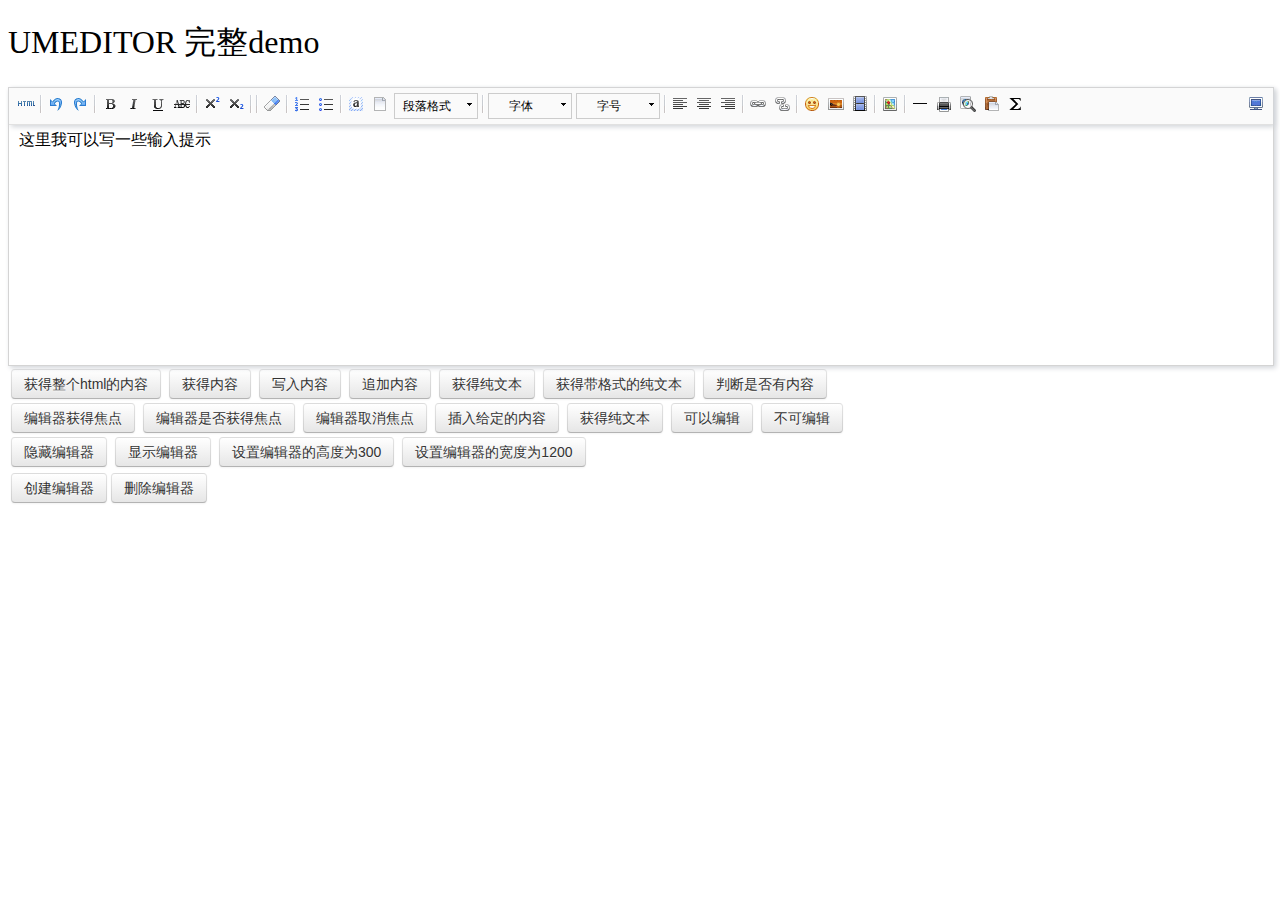
<file: web/umeditor/index.html>
<!DOCTYPE HTML>
<html>
<head>

    <meta http-equiv="Content-Type" content="text/html;charset=utf-8"/>
    <title>UMEDITOR 完整demo</title>
    <meta http-equiv="Content-Type" content="text/html; charset=utf-8"/>
    <link href="themes/default/css/umeditor.css" type="text/css" rel="stylesheet">
    <script type="text/javascript" src="third-party/jquery.min.js"></script>
    <script type="text/javascript" charset="utf-8" src="umeditor.config.js"></script>
    <script type="text/javascript" charset="utf-8" src="umeditor.min.js"></script>
    <script type="text/javascript" src="lang/zh-cn/zh-cn.js"></script>
    <style type="text/css">
        h1{
            font-family: "微软雅黑";
            font-weight: normal;
        }
        .btn {
            display: inline-block;
            *display: inline;
            padding: 4px 12px;
            margin-bottom: 0;
            *margin-left: .3em;
            font-size: 14px;
            line-height: 20px;
            color: #333333;
            text-align: center;
            text-shadow: 0 1px 1px rgba(255, 255, 255, 0.75);
            vertical-align: middle;
            cursor: pointer;
            background-color: #f5f5f5;
            *background-color: #e6e6e6;
            background-image: -moz-linear-gradient(top, #ffffff, #e6e6e6);
            background-image: -webkit-gradient(linear, 0 0, 0 100%, from(#ffffff), to(#e6e6e6));
            background-image: -webkit-linear-gradient(top, #ffffff, #e6e6e6);
            background-image: -o-linear-gradient(top, #ffffff, #e6e6e6);
            background-image: linear-gradient(to bottom, #ffffff, #e6e6e6);
            background-repeat: repeat-x;
            border: 1px solid #cccccc;
            *border: 0;
            border-color: #e6e6e6 #e6e6e6 #bfbfbf;
            border-color: rgba(0, 0, 0, 0.1) rgba(0, 0, 0, 0.1) rgba(0, 0, 0, 0.25);
            border-bottom-color: #b3b3b3;
            -webkit-border-radius: 4px;
            -moz-border-radius: 4px;
            border-radius: 4px;
            filter: progid:DXImageTransform.Microsoft.gradient(startColorstr='#ffffffff', endColorstr='#ffe6e6e6', GradientType=0);
            filter: progid:DXImageTransform.Microsoft.gradient(enabled=false);
            *zoom: 1;
            -webkit-box-shadow: inset 0 1px 0 rgba(255, 255, 255, 0.2), 0 1px 2px rgba(0, 0, 0, 0.05);
            -moz-box-shadow: inset 0 1px 0 rgba(255, 255, 255, 0.2), 0 1px 2px rgba(0, 0, 0, 0.05);
            box-shadow: inset 0 1px 0 rgba(255, 255, 255, 0.2), 0 1px 2px rgba(0, 0, 0, 0.05);
        }

        .btn:hover,
        .btn:focus,
        .btn:active,
        .btn.active,
        .btn.disabled,
        .btn[disabled] {
            color: #333333;
            background-color: #e6e6e6;
            *background-color: #d9d9d9;
        }

        .btn:active,
        .btn.active {
            background-color: #cccccc \9;
        }

        .btn:first-child {
            *margin-left: 0;
        }

        .btn:hover,
        .btn:focus {
            color: #333333;
            text-decoration: none;
            background-position: 0 -15px;
            -webkit-transition: background-position 0.1s linear;
            -moz-transition: background-position 0.1s linear;
            -o-transition: background-position 0.1s linear;
            transition: background-position 0.1s linear;
        }

        .btn:focus {
            outline: thin dotted #333;
            outline: 5px auto -webkit-focus-ring-color;
            outline-offset: -2px;
        }

        .btn.active,
        .btn:active {
            background-image: none;
            outline: 0;
            -webkit-box-shadow: inset 0 2px 4px rgba(0, 0, 0, 0.15), 0 1px 2px rgba(0, 0, 0, 0.05);
            -moz-box-shadow: inset 0 2px 4px rgba(0, 0, 0, 0.15), 0 1px 2px rgba(0, 0, 0, 0.05);
            box-shadow: inset 0 2px 4px rgba(0, 0, 0, 0.15), 0 1px 2px rgba(0, 0, 0, 0.05);
        }

        .btn.disabled,
        .btn[disabled] {
            cursor: default;
            background-image: none;
            opacity: 0.65;
            filter: alpha(opacity=65);
            -webkit-box-shadow: none;
            -moz-box-shadow: none;
            box-shadow: none;
        }
    </style>
</head>
<body>
<h1>UMEDITOR 完整demo</h1>

<!--style给定宽度可以影响编辑器的最终宽度-->
<script type="text/plain" id="myEditor" style="width:1000px;height:240px;">
    <p>这里我可以写一些输入提示</p>
</script>


<div class="clear"></div>
<div id="btns">
    <table>
        <tr>
            <td>
                <button class="btn" unselected="on" onclick="getAllHtml()">获得整个html的内容</button>&nbsp;
                <button class="btn" onclick="getContent()">获得内容</button>&nbsp;
                <button class="btn" onclick="setContent()">写入内容</button>&nbsp;
                <button class="btn" onclick="setContent(true)">追加内容</button>&nbsp;
                <button class="btn" onclick="getContentTxt()">获得纯文本</button>&nbsp;
                <button class="btn" onclick="getPlainTxt()">获得带格式的纯文本</button>&nbsp;
                <button class="btn" onclick="hasContent()">判断是否有内容</button>
            </td>
        </tr>
        <tr>
            <td>
                <button class="btn" onclick="setFocus()">编辑器获得焦点</button>&nbsp;
                <button class="btn" onmousedown="isFocus();return false;">编辑器是否获得焦点</button>&nbsp;
                <button class="btn" onclick="doBlur()">编辑器取消焦点</button>&nbsp;
                <button class="btn" onclick="insertHtml()">插入给定的内容</button>&nbsp;
                <button class="btn" onclick="getContentTxt()">获得纯文本</button>&nbsp;
                <button class="btn" id="enable" onclick="setEnabled()">可以编辑</button>&nbsp;
                <button class="btn" onclick="setDisabled()">不可编辑</button>
            </td>
        </tr>
        <tr>
            <td>
                <button class="btn" onclick="UM.getEditor('myEditor').setHide()">隐藏编辑器</button>&nbsp;
                <button class="btn" onclick="UM.getEditor('myEditor').setShow()">显示编辑器</button>&nbsp;
                <button class="btn" onclick="UM.getEditor('myEditor').setHeight(300)">设置编辑器的高度为300</button>&nbsp;
                <button class="btn" onclick="UM.getEditor('myEditor').setWidth(1200)">设置编辑器的宽度为1200</button>
            </td>
        </tr>

    </table>
</div>
<table>
    <tr>
        <td>
            <button class="btn" onclick="createEditor()"/>创建编辑器</button>
            <button class="btn" onclick="deleteEditor()"/>删除编辑器</button>
        </td>
    </tr>
</table>

<div>
    <h3 id="focush2"></h3>
</div>
<script type="text/javascript">
    //实例化编辑器
    var um = UM.getEditor('myEditor');
    um.addListener('blur',function(){
        $('#focush2').html('编辑器失去焦点了')
    });
    um.addListener('focus',function(){
        $('#focush2').html('')
    });
    //按钮的操作
    function insertHtml() {
        var value = prompt('插入html代码', '');
        um.execCommand('insertHtml', value)
    }
    function isFocus(){
        alert(um.isFocus())
    }
    function doBlur(){
        um.blur()
    }
    function createEditor() {
        enableBtn();
        um = UM.getEditor('myEditor');
    }
    function getAllHtml() {
        alert(UM.getEditor('myEditor').getAllHtml())
    }
    function getContent() {
        var arr = [];
        arr.push("使用editor.getContent()方法可以获得编辑器的内容");
        arr.push("内容为：");
        arr.push(UM.getEditor('myEditor').getContent());
        alert(arr.join("\n"));
    }
    function getPlainTxt() {
        var arr = [];
        arr.push("使用editor.getPlainTxt()方法可以获得编辑器的带格式的纯文本内容");
        arr.push("内容为：");
        arr.push(UM.getEditor('myEditor').getPlainTxt());
        alert(arr.join('\n'))
    }
    function setContent(isAppendTo) {
        var arr = [];
        arr.push("使用editor.setContent('欢迎使用umeditor')方法可以设置编辑器的内容");
        UM.getEditor('myEditor').setContent('欢迎使用umeditor', isAppendTo);
        alert(arr.join("\n"));
    }
    function setDisabled() {
        UM.getEditor('myEditor').setDisabled('fullscreen');
        disableBtn("enable");
    }

    function setEnabled() {
        UM.getEditor('myEditor').setEnabled();
        enableBtn();
    }

    function getText() {
        //当你点击按钮时编辑区域已经失去了焦点，如果直接用getText将不会得到内容，所以要在选回来，然后取得内容
        var range = UM.getEditor('myEditor').selection.getRange();
        range.select();
        var txt = UM.getEditor('myEditor').selection.getText();
        alert(txt)
    }

    function getContentTxt() {
        var arr = [];
        arr.push("使用editor.getContentTxt()方法可以获得编辑器的纯文本内容");
        arr.push("编辑器的纯文本内容为：");
        arr.push(UM.getEditor('myEditor').getContentTxt());
        alert(arr.join("\n"));
    }
    function hasContent() {
        var arr = [];
        arr.push("使用editor.hasContents()方法判断编辑器里是否有内容");
        arr.push("判断结果为：");
        arr.push(UM.getEditor('myEditor').hasContents());
        alert(arr.join("\n"));
    }
    function setFocus() {
        UM.getEditor('myEditor').focus();
    }
    function deleteEditor() {
        disableBtn();
        UM.getEditor('myEditor').destroy();
    }
    function disableBtn(str) {
        var div = document.getElementById('btns');
        var btns = domUtils.getElementsByTagName(div, "button");
        for (var i = 0, btn; btn = btns[i++];) {
            if (btn.id == str) {
                domUtils.removeAttributes(btn, ["disabled"]);
            } else {
                btn.setAttribute("disabled", "true");
            }
        }
    }
    function enableBtn() {
        var div = document.getElementById('btns');
        var btns = domUtils.getElementsByTagName(div, "button");
        for (var i = 0, btn; btn = btns[i++];) {
            domUtils.removeAttributes(btn, ["disabled"]);
        }
    }
</script>

</body>
</html>
</file>
<file: web/umeditor/themes/default/css/umeditor.css>
.edui-container{
    position: relative;
    border: 1px solid #d4d4d4;
    box-shadow: 2px 2px 5px #d3d6da;
    background-color: #fff;
}
.edui-container .edui-toolbar{
    position: relative;
    width:auto;
    border-bottom: 1px solid #e1e1e1;
    box-shadow: 2px 2px 5px #d3d6da;
    background-color: #fafafa;
    z-index: 99999;
}
.edui-toolbar .edui-btn-toolbar{
    position: relative;
    padding: 5px;
}
.edui-container .edui-editor-body{
    background-color: #fff;
}
.edui-editor-body .edui-body-container{
}

.edui-editor-body .edui-body-container p{margin:5px 0;}
.edui-editor-body .edui-body-container{
    border:0;
    outline:none;
    cursor:text;
    padding:0 10px 0;
    overflow:auto;
    display:block;
    word-wrap:break-word;
    font-size:16px;
    font-family:sans-serif;
}
.edui-editor-body.focus{border:1px solid #5c9dff}
.edui-editor-body table{margin:10px 0 10px;border-collapse:collapse;display:table;}
.edui-editor-body td{padding: 5px 10px;border: 1px solid #DDD;}
.edui-editor-body iframe.mathquill-embedded-latex{
    border: 0px;
    padding: 0px;
    display: inline;
    margin: 0px;
    background: none;
    vertical-align: middle;
    width: 0px;
    height: 0px;
}
/*普通按钮*/
.edui-btn-toolbar .edui-btn{
    position: relative;
    display: inline-block;
    vertical-align: top;
    *display: inline;
    *zoom:1;
    width:auto;
    margin: 0 1px;
    padding:1px;
    border:none;
    background: none;
}
.edui-btn-toolbar .edui-btn .edui-icon{
    width: 20px;
    height: 20px;
    margin: 0;
    padding:0;
    background-repeat: no-repeat;
    background-image: url(../images/icons.png);
    background-image: url(../images/icons.gif) \9;
}

/*状态反射*/
.edui-btn-toolbar .edui-btn.edui-hover,
.edui-btn-toolbar .edui-btn.edui-active{
    background-color: #d5e1f2;
    padding: 0;
    border: 1px solid #a3bde3;
    _z-index: 1;
}
.edui-btn-toolbar .edui-btn.edui-disabled{
    opacity: 0.3;
    filter: alpha(opacity = 30);
}
.edui-btn-toolbar .edui-btn .edui-icon-source {
    background-position:-260px -0px;
}
.edui-btn-toolbar .edui-btn .edui-icon-undo {
    background-position: -160px 0;
}
.edui-btn-toolbar .edui-btn .edui-icon-redo {
    background-position: -100px 0;
}
.edui-btn-toolbar  .edui-btn .edui-icon-bold{
    background-position: 0 0;
}
.edui-btn-toolbar  .edui-btn .edui-icon-italic {
    background-position: -60px 0;
}
.edui-btn-toolbar  .edui-btn .edui-icon-underline  {
    background-position: -140px 0
}
.edui-btn-toolbar .edui-btn .edui-icon-strikethrough {
    background-position: -120px 0;
}

.edui-btn-toolbar .edui-btn .edui-icon-superscript {
    background-position: -620px 0;
}
.edui-btn-toolbar .edui-btn .edui-icon-subscript {
    background-position:  -600px 0;
}
.edui-btn-toolbar .edui-btn .edui-icon-font, .edui-btn-toolbar .edui-btn .edui-icon-forecolor {
    background-position: -720px 0;
}

.edui-btn-toolbar .edui-btn .edui-icon-backcolor {
    background-position: -760px 0;
}

.edui-btn-toolbar .edui-btn .edui-icon-insertorderedlist {
    background-position: -80px 0;
}
.edui-btn-toolbar .edui-btn .edui-icon-insertunorderedlist {
    background-position:   -20px 0;
}
.edui-btn-toolbar .edui-btn .edui-icon-selectall {
    background-position: -400px -20px;
}
.edui-btn-toolbar .edui-btn .edui-icon-cleardoc {
    background-position: -520px 0;
}
.edui-btn-toolbar .edui-btn .edui-icon-paragraph {
    background-position: -140px 0;
}

.edui-btn-toolbar .edui-btn .edui-icon-fontfamily {
    background-position: -140px 0;
}

.edui-btn-toolbar .edui-btn .edui-icon-fontsize {
    background-position: -140px 0;
}

.edui-btn-toolbar .edui-btn .edui-icon-justifyleft {
    background-position: -460px 0;
}

.edui-btn-toolbar .edui-btn .edui-icon-justifycenter {
    background-position: -420px 0;
}

.edui-btn-toolbar .edui-btn .edui-icon-justifyright {
    background-position:-480px 0;
}

.edui-btn-toolbar .edui-btn .edui-icon-justifyjustify {
    background-position: -440px 0;
}

.edui-btn-toolbar .edui-btn .edui-icon-link {
    background-position: -500px 0;
}

.edui-btn-toolbar .edui-btn .edui-icon-unlink {
    background-position: -640px 0;
}

.edui-btn-toolbar .edui-btn .edui-icon-image {
    background-position: -380px 0;
}

.edui-btn-toolbar .edui-btn .edui-icon-emotion {
    background-position: -60px -20px;
}
.edui-btn-toolbar .edui-btn .edui-icon-video {
    background-position: -320px -20px;
}

.edui-btn-toolbar .edui-btn .edui-icon-map {
    background-position:  -40px -40px;
}

.edui-btn-toolbar .edui-btn .edui-icon-gmap {
    background-position:  -260px -40px;
}
.edui-btn-toolbar .edui-btn .edui-icon-horizontal {
    background-position: -360px 0;
}

.edui-btn-toolbar .edui-btn .edui-icon-print {
    background-position: -440px -20px;
}
.edui-btn-toolbar .edui-btn .edui-icon-preview {
    background-position: -420px -20px;
}

.edui-btn-toolbar .edui-btn-fullscreen{
    float:right;
}
.edui-btn-toolbar .edui-btn .edui-icon-fullscreen {
    background-position: -100px -20px;
}

.edui-btn-toolbar .edui-btn .edui-icon-removeformat {
    background-position: -580px 0;
}
.edui-btn-toolbar .edui-btn .edui-icon-drafts {
    background-position: -560px 0;
}
.edui-btn-toolbar .edui-btn .edui-icon-formula {
    background-position: -80px -20px;
}
.edui-btn-toolbar .edui-splitbutton{
    position: relative;
    display: inline-block ;
    vertical-align: top;
    *display: inline ;
    *zoom:1;
    margin:0 2px;
}
.edui-splitbutton .edui-btn{
    margin: 0;
}
.edui-splitbutton .edui-caret{
    position: relative;
    display: inline-block ;
    vertical-align: top;
    *display: inline ;
    *zoom:1;
    width: 8px;
    height: 20px;
    background: url(../images/icons.png) -741px 0;
    _background: url(../images/icons.gif) -741px 0;
}

.edui-btn-toolbar .edui-splitbutton,
.edui-btn-toolbar .edui-splitbutton{
    _border: none;
}

/*状态反射*/
.edui-btn-toolbar .edui-splitbutton.edui-hover .edui-btn{
    background-color: #d5e1f2;
}

.edui-btn-toolbar .edui-splitbutton.edui-disabled{
    opacity: 0.3;
    filter: alpha(opacity = 30);
}
.edui-btn-toolbar .edui-splitbutton.edui-disabled .edui-caret{
    opacity: 0.3 \0;
    filter: alpha(opacity = 30)\0;
}


.edui-btn-toolbar .edui-combobox{
    border: 1px solid #CCC;
    padding:0;
    margin:0 2px;
    line-height: 20px;
}
.edui-combobox .edui-button-label{
    position: relative;
    display: inline-block;
    vertical-align: top;
    *display: inline ;
    *zoom:1;
    width:60px;
    height:20px;
    line-height: 20px;
    padding: 2px;
    margin: 0;
    font-size: 12px;
    text-align: center;
    cursor: default;
}
.edui-combobox  .edui-button-spacing{
    position: relative;
    display: inline-block ;
    vertical-align: top;
    *display: inline ;
    *zoom:1;
    height:20px;
    margin: 0;
    padding:0 3px;
}
.edui-combobox .edui-caret{
    position: relative;
    display: inline-block ;
    vertical-align: top;
    *display: inline ;
    *zoom:1;
    height:20px;
    width: 12px;
    margin: 0;
    padding: 0;
    background: url(../images/icons.png) -741px 0;
    _background: url(../images/icons.gif) -741px 0;
}
.edui-btn-toolbar .edui-combobox.edui-disabled{
    opacity: 0.2;
    filter: alpha(opacity = 20);
}
.edui-btn-toolbar .edui-combobox.edui-disabled .edui-button-label,
.edui-btn-toolbar .edui-combobox.edui-disabled .edui-caret{
    opacity: 0.2 \0;
    filter: alpha(opacity = 20)\0;
}
.edui-combobox-menu{
    position: absolute;
    top: 100%;
    left: 0;
    display: none;
    list-style: none;
    text-decoration: none;
    margin: 0;
    padding:5px;
    background-color: #ffffff;
    border: 1px solid #ccc;
    font-size: 12px;
    box-shadow: 2px 2px 5px #d3d6da;
    min-width: 160px;
    _width: 160px;
}

.edui-combobox-menu .edui-combobox-item {
    display: block;
    border: 1px solid white;
}

.edui-combobox-menu .edui-combobox-item-label {
    height: 25px;
    line-height: 25px;
    display: inline-block;
    _display: inline;
    _zoom: 1;
    margin-left: 10px;
}

.edui-combobox-menu .edui-combobox-item:hover, .edui-combobox-menu .edui-combobox-stack-item:hover, .edui-combobox-menu .edui-combobox-item-hover {
    background-color: #d5e1f2;
    padding: 0;
    border: 1px solid #a3bde3;
}

.edui-combobox-menu .edui-combobox-item .edui-combobox-icon {
    display: inline-block;
    *zoom: 1;
    *display: inline;
    width: 24px;
    height: 25px;
    background: red;
    vertical-align: bottom;
    background: url(../images/ok.gif) no-repeat 1000px 1000px;
}

.edui-combobox-menu .edui-combobox-checked .edui-combobox-icon {
    background-position: 10px 7px;
}


.edui-combobox-menu .edui-combobox-item-separator {
    min-width: 160px;
    height: 1px;
    line-height: 1px;
    overflow: hidden;
    background: #d3d3d3;
    margin: 5px 0;
    *margin-top: -8px;
}

/* 字体样式校正 */

.edui-combobox-fontsize .edui-combobox-item-0.edui-combobox-checked .edui-combobox-icon {
    background-position: 10px 7px;
}

.edui-combobox-fontsize .edui-combobox-item-1.edui-combobox-checked .edui-combobox-icon {
    background-position: 10px 7px;
}

.edui-combobox-fontsize .edui-combobox-item-2.edui-combobox-checked .edui-combobox-icon {
    background-position: 10px 7px;
}

.edui-combobox-fontsize .edui-combobox-item-3.edui-combobox-checked .edui-combobox-icon {
    background-position: 10px 7px;
}

/* 24 */
.edui-combobox-fontsize .edui-combobox-item-4 .edui-combobox-item-label {
    height: 27px;
    line-height: 27px;
}

.edui-combobox-fontsize .edui-combobox-item-4.edui-combobox-checked .edui-combobox-icon {
    background-position: 10px 5px;
}

/* 32 */
.edui-combobox-fontsize .edui-combobox-item-5 .edui-combobox-item-label {
    height: 31px;
    line-height: 31px;
}

.edui-combobox-fontsize .edui-combobox-item-5.edui-combobox-checked .edui-combobox-icon {
    background-position: 10px 4px;
}


/* 48 */
.edui-combobox-fontsize .edui-combobox-item-6 .edui-combobox-item-label {
    height: 47px;
    line-height: 47px;
}

/*.edui-combobox-fontsize .edui-combobox-item-6 .edui-combobox-icon {*/
    /*height: 25px;*/
    /*margin-bottom: 11px;*/
/*}*/

/*.edui-combobox-fontsize .edui-combobox-item-6.edui-combobox-checked .edui-combobox-icon {*/
    /*background-position: 10px 7px;*/
/*}*/


/* 段落样式校正 */
/* h1 */
.edui-combobox-paragraph .edui-combobox-item-1 .edui-combobox-item-label {
    font-size: 32px;
    height: 36px;
    line-height: 36px;
}

.edui-combobox-paragraph .edui-combobox-item-1 .edui-combobox-icon {
    height: 25px;
    margin-bottom: 5px;
}

.edui-combobox-paragraph .edui-combobox-item-1.edui-combobox-checked .edui-combobox-icon {
    background-position: 10px 7px;
}

/* h2 */
.edui-combobox-paragraph .edui-combobox-item-2 .edui-combobox-item-label {
    font-size: 28px;
    height: 27px;
    line-height: 27px;
}

.edui-combobox-paragraph .edui-combobox-item-2 .edui-combobox-icon {
    margin-bottom: 5px;
}

.edui-combobox-paragraph .edui-combobox-item-2.edui-combobox-checked .edui-combobox-icon {
    background-position: 10px 10px;
}

/* h3 */
.edui-combobox-paragraph .edui-combobox-item-3 .edui-combobox-item-label {
    font-size: 24px;
    height: 25px;
    line-height: 25px;
}

.edui-combobox-paragraph .edui-combobox-item-3 .edui-combobox-icon {
    height: 25px;
    margin-bottom: 5px;
}

.edui-combobox-paragraph .edui-combobox-item-3.edui-combobox-checked .edui-combobox-icon {
    background-position: 10px 11px;
}

/* h4 */
.edui-combobox-paragraph .edui-combobox-item-4 .edui-combobox-item-label {
    font-size: 18px;
    height: 25px;
    line-height: 25px;
}

.edui-combobox-paragraph .edui-combobox-item-4.edui-combobox-checked .edui-combobox-icon {
    background-position: 10px 6px;
}

/* h5 */
.edui-combobox-paragraph .edui-combobox-item-5 .edui-combobox-item-label {
    font-size: 16px;
}

/* h6 */
.edui-combobox-paragraph .edui-combobox-item-6 .edui-combobox-item-label {
    font-size: 12px;
}
.edui-modal {
    position: fixed;
    _position: absolute;
    top: 10%;
    left: 50%;
    border: 1px solid #acacac;
    box-shadow: 2px 2px 5px #d3d6da;
    background-color: #ffffff;
    outline: 0;
}
.edui-modal-header {
    padding: 5px 10px;
    border-bottom: 1px solid #eee;
}
.edui-modal-header .edui-close {
    float: right;
    width:20px;
    height:20px;
    margin-top: 2px;
    padding: 1px;
    border: 0;
    background: url("../images/close.png") no-repeat center center;
    cursor: pointer;
}
.edui-modal-header .edui-close.edui-hover {
    background-color: #d5e1f2;
    padding:0;
    border: 1px solid #a3bde3;
}
.edui-modal-header .edui-title {
    margin: 0;
    line-height: 25px;
    font-size: 20px;
}
.edui-modal-body {
    position: relative;
    max-height: 400px;
    font-size: 12px;
    overflow-y: auto;
}
.edui-modal-footer {
    float: right;
    padding: 5px 15px 15px;
    overflow: hidden;
}
.edui-modal-footer .edui-btn {
    float: left;
    height: 24px;
    width: 96px;
    margin: 0 10px;
    background-color: #ffffff;
    padding: 0;
    border: 1px solid #ababab;
    font-size: 12px;
    line-height: 24px;
    text-align: center;
    cursor: pointer;
}
.edui-modal-footer .edui-btn.edui-hover{
    background-color: #d5e1f2;
    border: 1px solid #a3bde3;
}
.edui-modal-backdrop{
    opacity: 0.5;
    filter: alpha(opacity=50);
    position: fixed;
    top: 0;
    right: 0;
    bottom: 0;
    left: 0;
    background-color: #c6c6c6;
}

.edui-modal .edui-modal-tip {
    color: red;
    position: absolute;
    bottom: 10px;
    left: 10px;
    height: 30px;
    line-height: 30px;
    display: none;
}
/*图片上传*/
.edui-dialog-image-body {
    width: 700px;
    height: 400px;
}
/*插入视频*/
.edui-dialog-video-body{
    width: 600px;
    height: 350px;
}
/*谷歌地图*/
.edui-dialog-gmap-body{
    width:550px;
    height: 400px;
}

/*百度地图*/
.edui-dialog-map-body{
    width:580px;
    height: 400px;
}

/*链接*/
.edui-dialog-link-body{
    width:400px;
    height:200px;
}
.edui-popup{
    display: none;
    background: url('../images/pop-bg.png') repeat #fff;
    padding: 2px;
}
.edui-popup .edui-popup-body{
    border: 1px solid #bfbfbf;
    background-color: #fff;
}
.edui-popup .edui-popup-caret{
    width: 21px;
    height: 11px;
}
.edui-popup .edui-popup-caret.up{
    background:url('../images/caret.png') no-repeat 0 0;
}
.edui-popup .edui-popup-caret.down{
    background:url('../images/caret.png') no-repeat 0 0;
}


.edui-tab-nav {
    margin: 0;
    padding:0;
    border-bottom: 1px solid #ddd;
    list-style: none;
    height:30px;
}
.edui-tab-nav .edui-tab-item {
    float:left;
    margin-bottom: -1px;
    margin-top: 1px;
    margin-top: 0\9;
}
.edui-tab-nav .edui-tab-item .edui-tab-text{
    display: block;
    padding:8px 12px;
    border: 1px solid transparent;
    color: #0088cc;
    text-decoration: none;
    outline: 0;
    _border:1px solid #fff ;
    cursor: pointer;
}
.edui-tab-nav .edui-tab-item .edui-tab-text:FOCUS {
    outline: none;
}
.edui-tab-nav .edui-tab-item.edui-active  .edui-tab-text{
    border: 1px solid #ddd;
    border-bottom-color: transparent;
    background-color: #fff;
    padding:8px 12px;
    color: #555555;
    cursor: default;
}
.edui-tab-content .edui-tab-pane{
    padding: 1px;
    position: relative;
    display: none;
    background-color: #fff;
    clear: both;
}
.edui-tab-content .edui-tab-pane.edui-active{
    display: block;
}


.edui-btn-toolbar .edui-tooltip{
    position: absolute;
    padding: 5px 0;
    display: none;
    /*opacity: 0.8;*/
    /*filter: alpha(opacity=80);*/
    z-index: 99999;
}
.edui-tooltip .edui-tooltip-arrow{
    position: absolute;
    top: 0;
    _top: -2px;
    left: 50%;
    width: 0;
    height: 0;
    padding: 0;
    font-size:0;
    margin-left: -5px;
    border-color: transparent;
    border-style: dashed dashed solid dashed;
    border-bottom-color: #000000;
    border-width: 0 5px 5px;
    background: transparent;
}
.edui-tooltip .edui-tooltip-inner{
    padding: 6px;
    color: #ffffff;
    text-align: center;
    text-decoration: none;
    font-size: 10px;
    background-color: #000000;
    white-space: nowrap;
    line-height: 12px;
}
.edui-splitbutton-color-label {
    width: 16px;
    height: 3px;
    position: absolute;
    bottom: 2px;
    left: 50%;
    margin-left: -8px;
    overflow: hidden;
    line-height: 3px;
}
.edui-popup .edui-colorpicker {
    margin: 10px;
    font-size: 12px;
}
.edui-colorpicker .edui-colorpicker-topbar{
    height: 27px;
    width: 200px;
    overflow: hidden;
}
.edui-colorpicker .edui-colorpicker-topbar .edui-colorpicker-preview{
    height: 20px;
    border: 1px inset black;
    margin-left: 1px;
    width: 128px;
    float: left;
}
.edui-colorpicker .edui-colorpicker-topbar .edui-colorpicker-nocolor{
    float: right;
    margin-right: 1px;
    font-size: 12px;
    line-height: 14px;
    height: 14px;
    border: 1px solid #333;
    padding: 3px 5px;
    cursor: pointer;
}
.edui-colorpicker table{
    border-collapse: collapse;
    border-spacing: 2px;
}
.edui-colorpicker tr.edui-colorpicker-firstrow{
    height: 30px;
}
.edui-colorpicker table td{
    padding: 0 2px;
}
.edui-colorpicker table td .edui-colorpicker-colorcell{
    display: block;
    text-decoration: none;
    color: black;
    width: 14px;
    height: 14px;
    margin: 0;
    cursor: pointer;
}
.edui-toolbar .edui-separator{
    width: 2px;
    height: 20px;
    padding: 1px 2px;
    background: url(../images/icons.png) -179px 1px;
    background: url(../images/icons.gif) -179px 1px \9;
    display: inline-block ;
    vertical-align: top;
    *display: inline ;
    *zoom:1;
    border:none;

}
</file>
